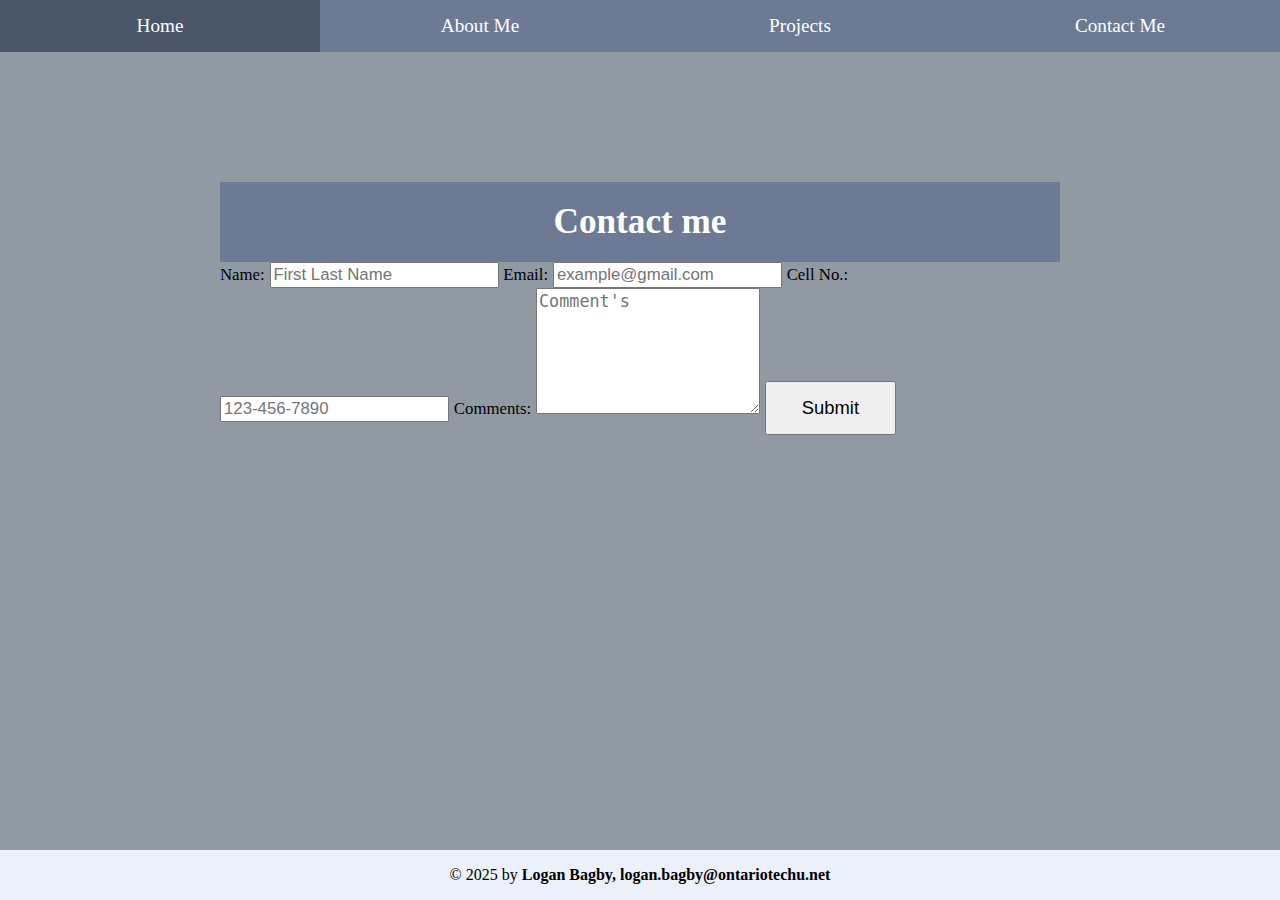
<file: website/contact.html>
<!DOCTYPE html>
<html lang="en">

<head>
    <meta charset="UTF-8">
    <meta name="viewport" content="width=device-width, initial-scale=1.0">
    <link rel="stylesheet" href="style.css">
    <link rel="stylesheet" href="mobile.css" media="(max-width: 600px)">
    <link rel="stylesheet" href="tablet.css" media="(min-width: 601px) and (max-width: 1024px)">
    <link rel="stylesheet" href="desktop.css" media="(min-width: 1025px)">
    <title>Contact Me</title>
</head>

<body>
    <nav class="navbar">
        <ul>
            <li><a href="index.html">Home</a></li>
            <li><a href="about.html">About Me </a></li>
            <li><a href="projects.html">Projects</a></li>
            <li><a href="contact.html">Contact Me </a></li>
        </ul>
    </nav>

    <main>
        <!--Contact section with form-->
        <section class="contact">
            <h1>Contact me</h1>

            <!--Contact form with validation-->
            <form class="contact-form" action="mailto:logan.bagby@ontariotechu.net" method="post" enctype="text/plain">

                <!-- Name input field with validation -->
                <label for="name">Name:</label>
                <input type="text" id="name" name="name" required placeholder="First Last Name">

                <!--Email input with built-in email validation-->
                <label for="email">Email:</label>
                <input type="email" id="email" required placeholder="example@gmail.com">

                <!--Phone number with pattern validation-->
                <label for="phone">Cell No.:</label>
                <input type="tel" id="phone" name="phone" pattern="[0-9]{3}-[0-9]{3}-[0-9]{4}"
                    placeholder="123-456-7890" required>

                <!--Comments textarea-->
                <label for="comments">Comments:</label>
                <textarea id="comments" name="comments" rows="6" required placeholder="Comment's"></textarea>

                <!--Submit button-->
                <button type="submit">Submit</button>
            </form>
        </section>
    </main>

    <footer class="footer">
        <p>© 2025 by <b>Logan Bagby, logan.bagby@ontariotechu.net</b></p>
    </footer>
</body>

</html>
</file>
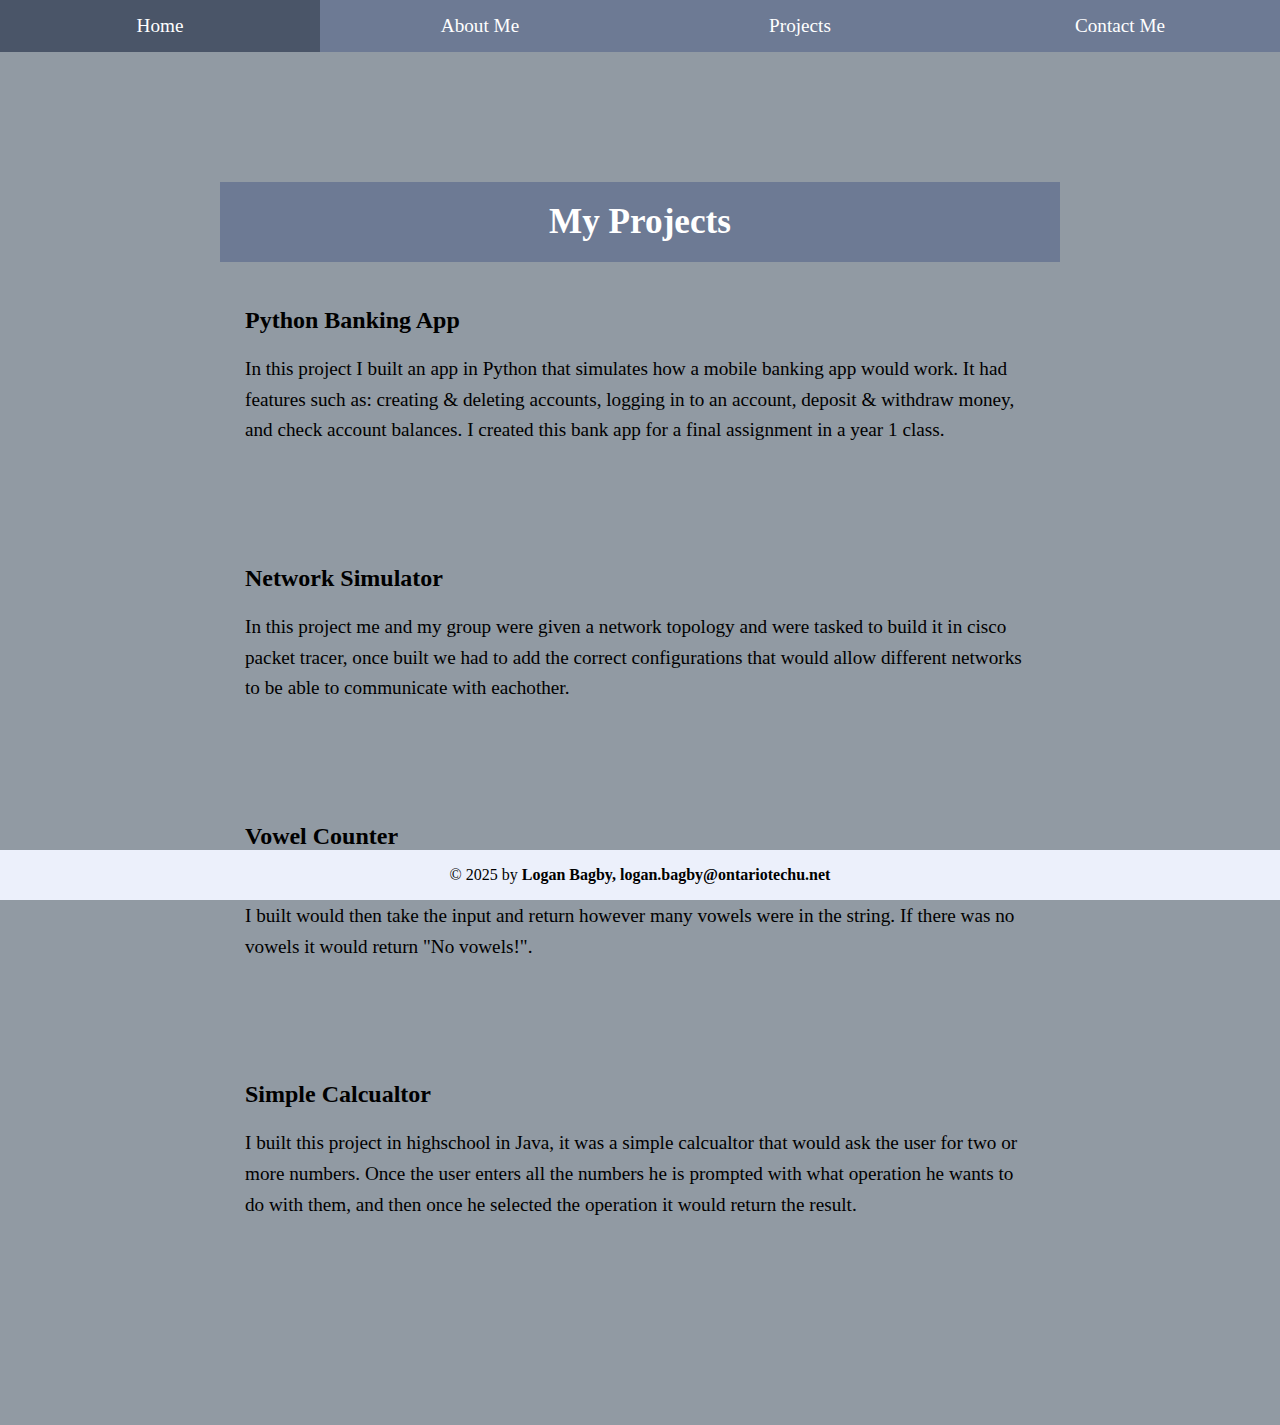
<file: website/projects.html>
<!DOCTYPE html>
<html lang="en">

<head>
    <meta charset="UTF-8">
    <meta name="viewport" content="width=device-width, initial-scale=1.0">
    <link rel="stylesheet" href="style.css">
    <link rel="stylesheet" href="mobile.css" media="(max-width: 600px)">
    <link rel="stylesheet" href="tablet.css" media="(min-width: 601px) and (max-width: 1024px)">
    <link rel="stylesheet" href="desktop.css" media="(min-width: 1025px)">
    <title>Projects</title>
</head>

<body>
    <nav class="navbar">
        <ul>
            <li><a href="index.html">Home</a></li>
            <li><a href="about.html">About Me </a></li>
            <li><a href="projects.html">Projects</a></li>
            <li><a href="contact.html">Contact Me </a></li>
        </ul>
    </nav>

    <main>
        <section class="projects">
            <h1>My Projects</h1>

            <article class="project-card">
                <h2>Python Banking App</h2>
                <p>In this project I built an app in Python that simulates how a mobile banking app would work.
                    It had features such as: creating & deleting accounts, logging in to an account, deposit & withdraw
                    money,
                    and check account balances. I created this bank app for a final assignment in a year 1 class.
                </p>
            </article>

            <article class="project-card">
                <h2>Network Simulator</h2>
                <p>In this project me and my group were given a network topology and were tasked to build
                    it in cisco packet tracer, once built we had to add the correct configurations that would allow
                    different networks to be able to communicate with eachother.
                </p>
            </article>

            <article class="project-card">
                <h2>Vowel Counter</h2>
                <p>This is another project that was built in python. I asked the user for a string
                    of characters, the program I built would then take the input and return however many vowels
                    were in the string. If there was no vowels it would return "No vowels!".
                </p>
            </article>

            <article class="project-card">
                <h2>Simple Calcualtor</h2>
                <p>I built this project in highschool in Java, it was a simple calcualtor that would
                    ask the user for two or more numbers. Once the user enters all the numbers he is prompted
                    with what operation he wants to do with them, and then once he selected the operation
                    it would return the result.
                </p>
            </article>
        </section>

    </main>

    <footer class="footer">
        <p>© 2025 by <b>Logan Bagby, logan.bagby@ontariotechu.net</b></p>
    </footer>

</body>

</html>
</file>
<file: website/style.css>
body {
    margin: 0;
    padding: 0;
    background-color: #919AA3;
}

h1{
    text-align: center;
    background-color: #6d7a94;
    color: white;
    margin: 0;
    padding: 20px 0;
    width: 100%; 
}

.navbar {
    width: 100%;
}

.navbar ul{
   list-style-type: none;
   background-color: #6d7a94; 
   padding: 0px;
   margin: 0px; 
   display: flex;
   justify-content: space-evenly;
   width: 100%; 
}

.navbar li{
    flex: 1;
}

.navbar a{
    color: white;
    padding: 15px;
    display: block;
    text-align: center;
    text-decoration: none;
    background-color: #6d7a94;
}

.navbar a:hover {
    background-color: #4a5568;
}

.footer{
    width: 100%;
    background-color: #ECF0FB;
    text-align: center;
    bottom: 0;
    left: 0;
    position: fixed;
}
</file>
<file: website/mobile.css>
/* To make navbar stack links vertically */

.navbar ul {
    display: block;
    text-align: center;
}

.navbar li {
    flex: none;
}

.navbar a {
    padding: 10px;
    font-size: 1rem;
}
/* About Section */

.about{
    width:95%;
    margin: 20px auto;
    padding: 20px;
}

.about h1 {
    font-size: 1.5rem;
    padding: 10px 0;
}

/* Making profile photo smaller for mobile devices */

.profile-photo{
    width:150px;
    height: 150px;
    margin-bottom: 20px;
}

/* Making my intro text smaller and left-aligned */
.intro{
    font-size: 1rem;
    text-align: left;
    padding: 0 5px;
}

.intro-video{
    width: 100%;
    height: auto;
}

/* Mobile Page */

.projects{
    width: 95%;
    margin: 20px auto;
    padding: 15px;
}

.projects h1 {
    font-size: 1.5rem;
    padding: 10px 0;
}

.project-item {
    padding: 15px;
    margin-bottom: 20px;
}

.project-item h2 {
    font-size: 1.1rem;
    margin-bottom: 8px;
}
</file>
<file: website/tablet.css>
/* TABLET STYLES (601px - 1024px) */
/* Chosen for tablets and small laptops */

/* Navbar adjustments for tablet */
.navbar ul {
    display: flex;
    justify-content: space-around;
}

.navbar a {
    padding: 12px 15px;
    font-size: 1.1rem;
}

/* About Section - Tablet */
.about {
    width: 85%;
    margin: 30px auto;
    padding: 25px;
}

.about h1 {
    font-size: 1.8rem;
    padding: 12px 0;
}

.profile-photo {
    width: 180px;
    height: 180px;
    margin-bottom: 22px;
}

.intro {
    font-size: 1.05rem;
    text-align: center;
    padding: 0 10px;
}

.intro-video h2 {
    font-size: 1.5rem;
}

.intro-video video {
    width: 100%;
    max-width: 600px;
}

/* Projects Section - Tablet */
.projects {
    width: 85%;
    margin: 30px auto;
    padding: 25px;
}

.projects h1 {
    font-size: 1.8rem;
    padding: 12px 0;
}

.project-card {
    padding: 18px;
    margin-bottom: 22px;
}

.project-card h2 {
    font-size: 1.3rem;
}

/* Contact Section - Tablet */
.contact {
    width: 85%;
    margin: 30px auto;
    padding: 25px;
}

.contact h1 {
    font-size: 1.8rem;
}

.contact-form {
    max-width: 550px;
}

.contact-form input,
.contact-form textarea {
    font-size: 1rem;
}

.contact-form button {
    font-size: 1.05rem;
    padding: 11px 25px;
}
</file>
<file: website/desktop.css>
/* DESKTOP STYLES (1025px and above) */
/* Chosen for large screens and desktop monitors */

/* Navbar */
.navbar a {
    padding: 15px 20px;
    font-size: 1.2rem;
    transition: background-color 0.3s ease;
}

/* About Section */
.about {
    width: 70%;
    max-width: 1200px;
    margin: 50px auto;
    padding: 40px;
}

.about h1 {
    font-size: 2.2rem;
}

.profile-photo {
    width: 250px;
    height: 250px;
    margin-bottom: 30px;
}

.intro {
    font-size: 1.15rem;
    line-height: 1.8;
    max-width: 900px;
    margin: 0 auto 40px;
}

.intro-video h2 {
    font-size: 1.8rem;
}

.intro-video video {
    width: 600px;
    max-width: 100%;
}

/* Projects Section */
.projects {
    width: 70%;
    max-width: 1200px;
    margin: 50px auto;
    padding: 40px;
}

.projects h1 {
    font-size: 2.2rem;
}

.project-card {
    padding: 25px;
    margin-bottom: 30px;
    transition: transform 0.3s ease, box-shadow 0.3s ease;
}

.project-card:hover {
    transform: translateY(-5px);
    box-shadow: 0px 6px 15px rgba(0, 0, 0, 0.25);
}

.project-card h2 {
    font-size: 1.5rem;
}

.project-card p {
    line-height: 1.6;
}

/* Contact Section */
.contact {
    width: 70%;
    max-width: 1200px;
    margin: 50px auto;
    padding: 40px;
}

.contact h1 {
    font-size: 2.2rem;
}

.contact-form {
    max-width: 700px;
}

.contact-form label {
    font-size: 1.05rem;
}

.contact-form input,
.contact-form textarea {
    font-size: 1.05rem;
}

.contact-form button {
    font-size: 1.15rem;
    padding: 14px 35px;
    transition: background-color 0.3s ease, transform 0.2s ease;
}

.contact-form button:hover {
    transform: scale(1.05);
}

/* Main content for index.html */
main {
    font-size: 1.2rem;
    padding: 40px;
}
</file>
